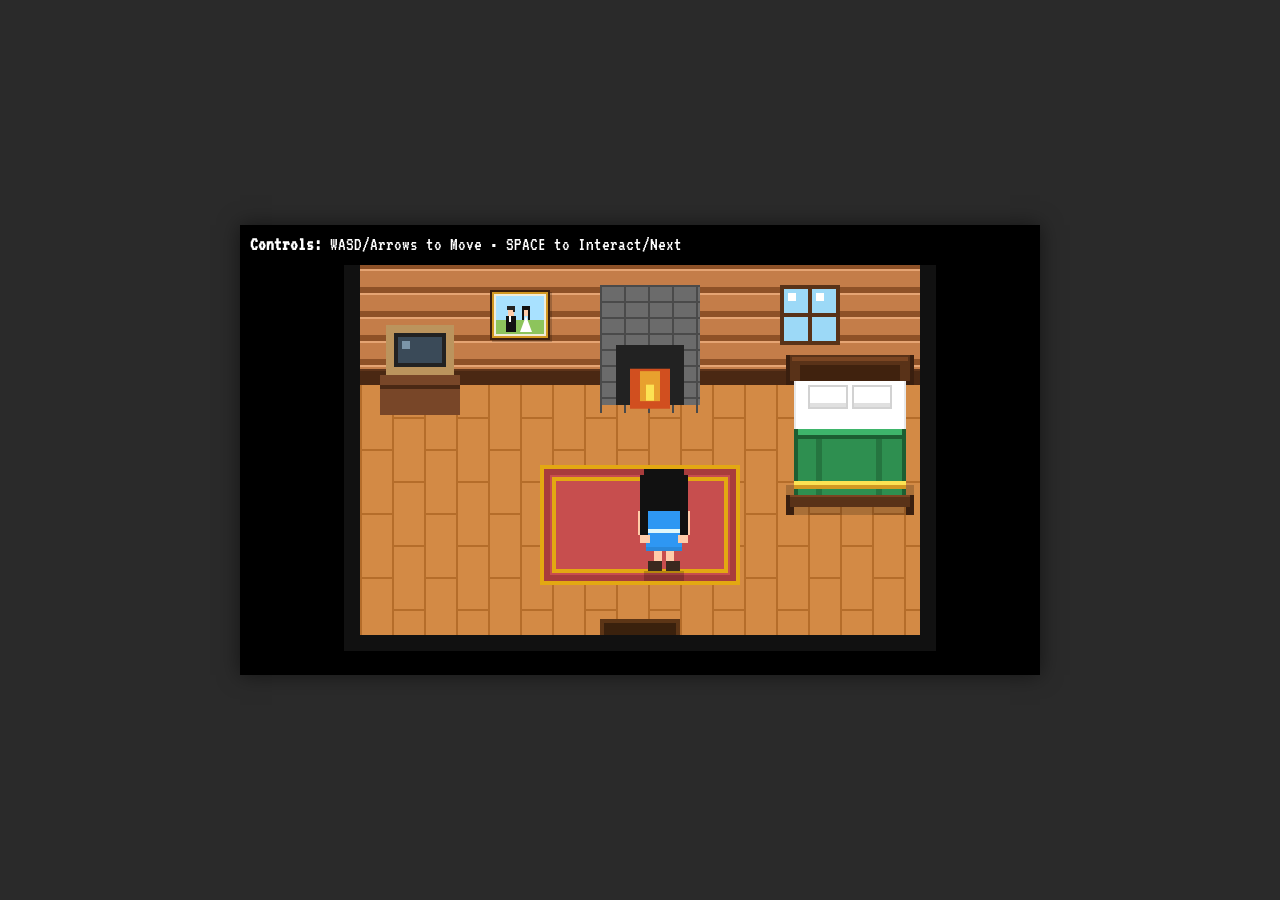
<file: index.html>
<!DOCTYPE html>
<html lang="en">
<head>
    <meta charset="UTF-8">
    <meta name="viewport" content="width=device-width, initial-scale=1.0">
    <title>Happy Birthday Alice!</title>
    <link rel="icon" href="data:image/svg+xml,<svg xmlns=%22http://www.w3.org/2000/svg%22 viewBox=%220 0 100 100%22><text y=%22.9em%22 font-size=%2290%22>🎂</text></svg>">
    <link rel="stylesheet" href="styles.css">
    <link href="https://fonts.googleapis.com/css2?family=VT323&display=swap" rel="stylesheet">
</head>
<body>
    <div id="game-container">
        <canvas id="gameCanvas" width="800" height="450"></canvas>
        
        <div id="dialog-box" class="hidden">
            <div class="portrait-container">
                <canvas id="portraitCanvas" width="120" height="120"></canvas>
            </div>
            <div class="dialog-wrap">
                <div id="dialog-name">Paul</div>
                <div id="dialog-text"></div>
                <div id="dialog-indicator" class="hidden">▼</div>
            </div>
        </div>
        
        <div id="controls-hint">
            <strong>Controls:</strong> WASD/Arrows to Move • SPACE to Interact/Next
        </div>
    </div>

    <audio id="bgMusic" autoplay loop>
        <source src="https://ia600101.us.archive.org/30/items/stardew-valley-ost/01%20Stardew%20Valley%20Overture.mp3" type="audio/mpeg">
    </audio>

    <script src="game.js"></script>
</body>
</html>
</file>
<file: styles.css>
@import url('https://fonts.googleapis.com/css2?family=VT323&display=swap');

* {
    margin: 0;
    padding: 0;
    box-sizing: border-box;
}

body {
    font-family: 'VT323', monospace;
    background: #2a2a2a;
    min-height: 100vh;
    display: flex;
    justify-content: center;
    align-items: center;
    color: #4a210d;
    overflow: hidden;
    cursor: url('https://stardewvalleywiki.com/mediawiki/images/1/1b/Cursor.png'), auto;
}

canvas, a, button, .sv-item-slot, #game-container {
    cursor: url('https://stardewvalleywiki.com/mediawiki/images/1/1b/Cursor.png'), pointer !important;
}

#game-container {
    position: relative;
    width: 800px;
    height: 450px;
    box-shadow: 0 0 20px rgba(0,0,0,0.5);
    background: #000;
}

canvas {
    display: block;
    width: 100%;
    height: 100%;
    image-rendering: pixelated;
}

/* Stardew Dialogue Box */
#dialog-box {
    position: absolute;
    bottom: 20px;
    left: 50%;
    transform: translateX(-50%);
    width: 700px;
    height: 160px;
    background: #fff0ba; /* Cream dialogue background */
    border: 6px solid #d37346; /* Outer orange/brown border */
    border-radius: 4px;
    box-shadow: inset 0 0 0 4px #eab67c, 0 10px 0 rgba(0,0,0,0.3), 0 0 0 6px #6a341b; 
    display: flex;
    z-index: 100;
    padding: 15px;
}

#dialog-box.hidden {
    display: none;
}

.portrait-container {
    width: 120px;
    height: 120px;
    border: 4px solid #b86214;
    background: #8ec0d8;
    margin-right: 20px;
    display: flex;
    justify-content: center;
    align-items: center;
    box-shadow: inset 0 0 10px rgba(0,0,0,0.2);
    border-radius: 4px;
}

#portraitCanvas {
    width: 120px;
    height: 120px;
    image-rendering: pixelated;
}

.dialog-wrap {
    flex-grow: 1;
    position: relative;
    display: flex;
    flex-direction: column;
}

#dialog-name {
    font-size: 1.8rem;
    color: #d37346;
    margin-bottom: 5px;
    text-shadow: 1px 1px 0 #fff;
}

#dialog-text {
    font-size: 1.6rem;
    color: #5e290f;
    line-height: 1.2;
}

#dialog-indicator {
    position: absolute;
    bottom: 0;
    right: 0;
    font-size: 1.5rem;
    color: #d37346;
    animation: bounceIndicator 0.8s infinite;
}

#dialog-indicator.hidden {
    display: none;
}

@keyframes bounceIndicator {
    0%, 100% { transform: translateY(0); }
    50% { transform: translateY(-5px); }
}

#controls-hint {
    position: absolute;
    top: 10px;
    left: 10px;
    color: white;
    font-size: 1.2rem;
    text-shadow: 2px 2px 0 #000;
    z-index: 10;
}
</file>
